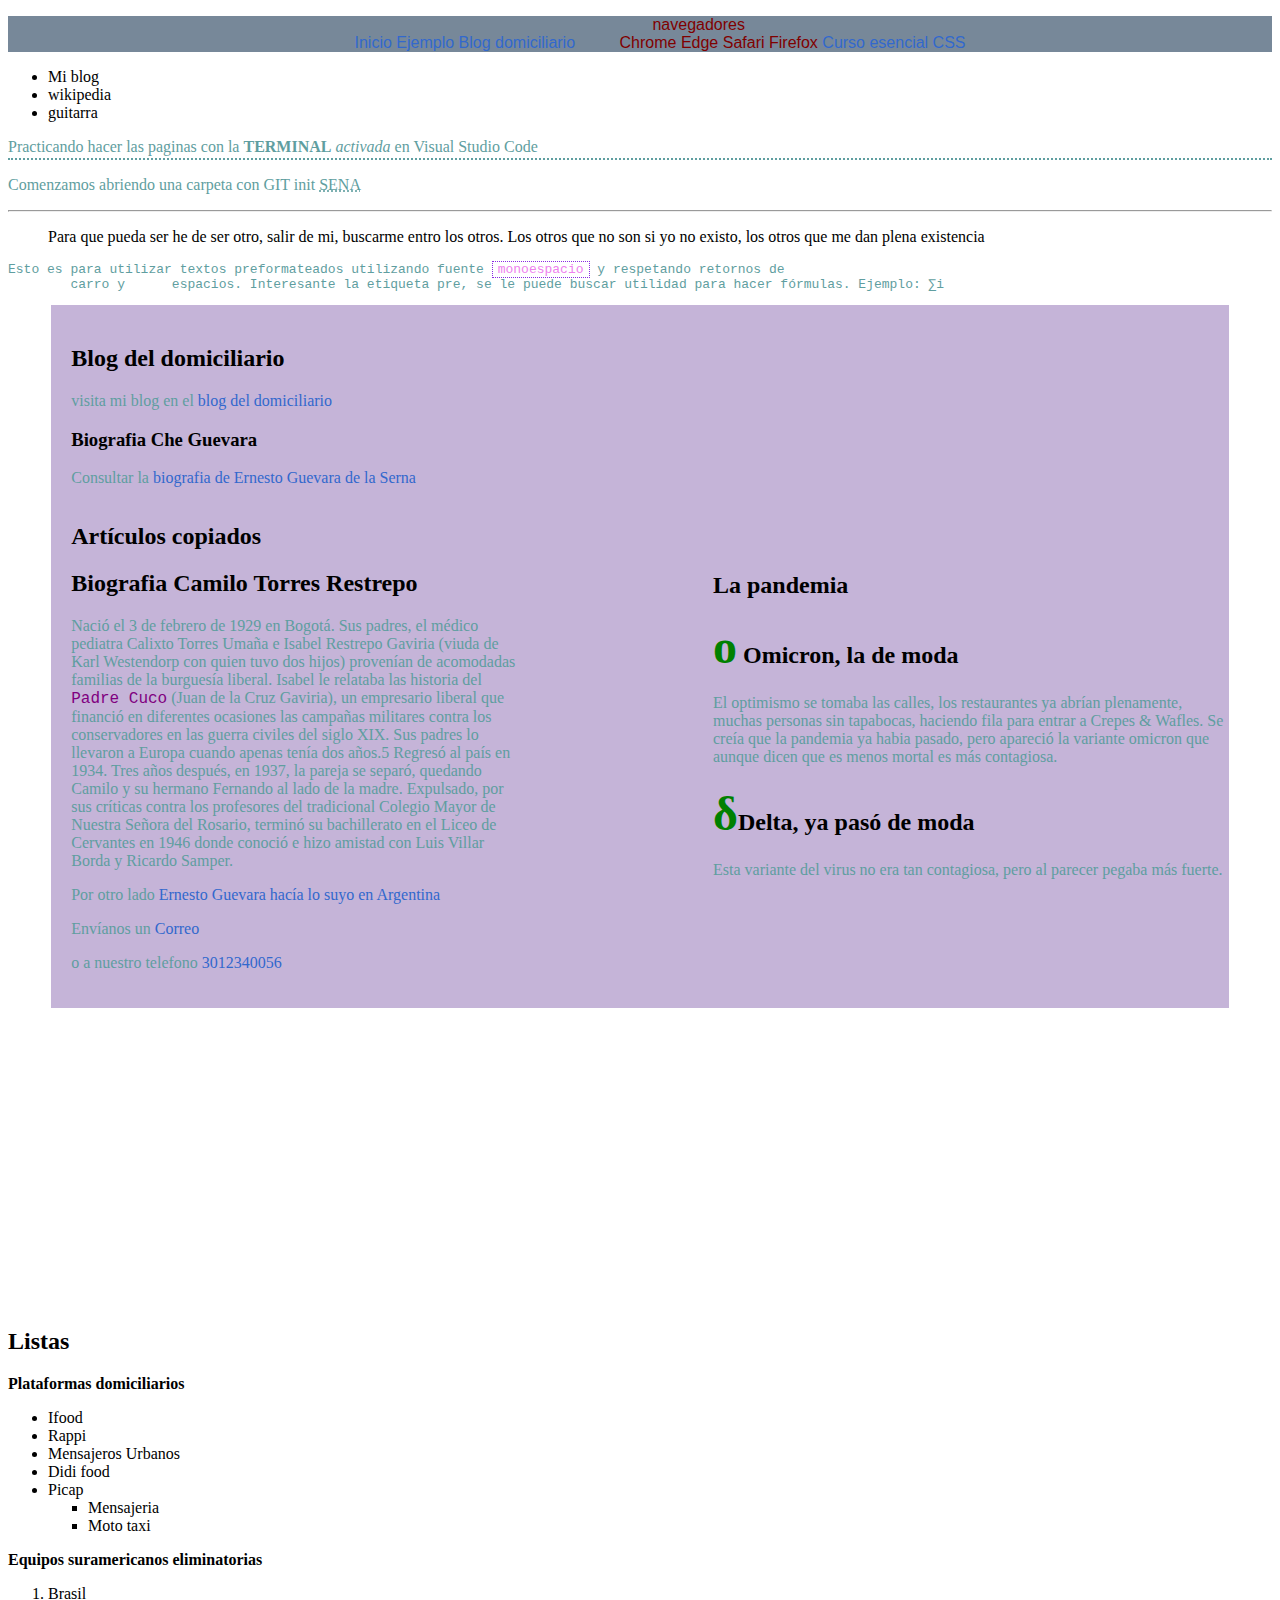
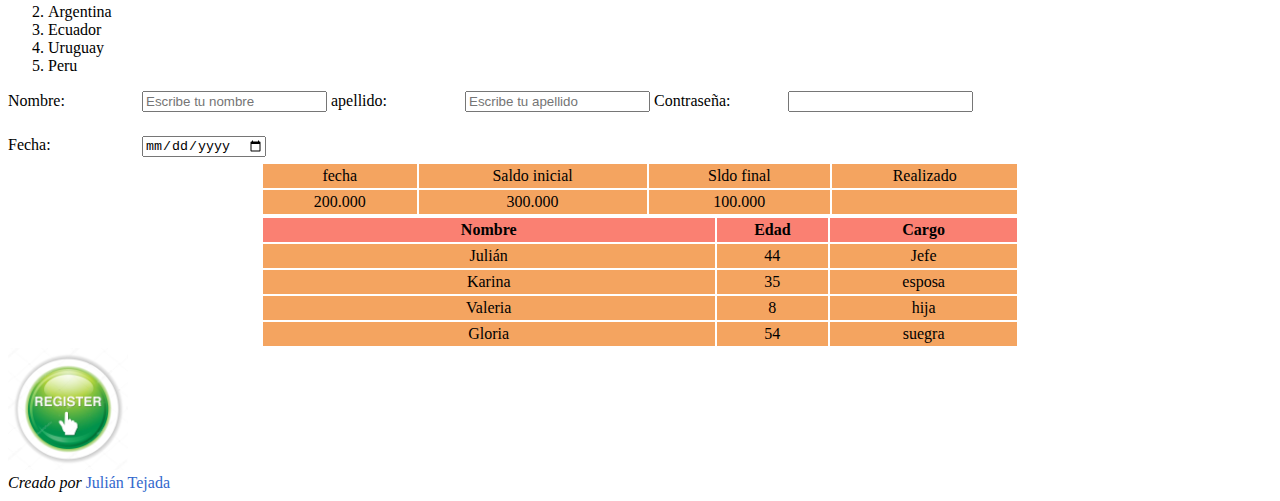
<file: index.html>
<!DOCTYPE html>
<html lang="es">
<head>
    <meta charset="UTF-8">
    <meta name="viewport" content="width=device-width, initial-scale=1.0">
    <title>Curso HTML CSS GIT Y TERMINAL</title>
    <link rel="stylesheet" href="estilos/estilos.css">
    <!-- <script src="codigo.js" type="text/javascript">
    </script> -->
</head>
<body onload="saludar()">
    <header>
        <nav id="horizontal">
           <ul>
               <li> <a href="#">Inicio</li>
               <li> <a href="www.ejemplo.com">Ejemplo</a></li>
               <li> <a href="https://juliantejada.com">Blog</a></li>
               <li> <a href="https://domiciliarios.com.co">domiciliario</a></li>
               <li>navegadores
                   <ul>
                    <li>Chrome</li>
                    <li>Edge</li>
                    <li>Safari</li>
                    <li>Firefox</li>
                   </ul>
               </li>
               <li><a href="esencial-css.html" target="_blank">Curso esencial CSS</a></li>
           </ul>
        </nav>
    </header>
    <aside>
        <nav id="vertical">
            <ul>
                <li>Mi blog</li>
                <li>wikipedia</li>
                <li>guitarra</li>
            </ul>
        </nav>
    </aside>
    <p style="border-bottom: 2px dotted; padding-bottom: 2px;">Practicando hacer las paginas con la <strong>TERMINAL</strong> <em>activada</em> en Visual Studio Code</p>
    <p>Comenzamos abriendo una carpeta con GIT init <acronym title="Servicio Nacional de Aprendizaje">SENA</acronym></p>
    <hr>
    <blockquote>Para que pueda ser he de ser otro, salir de mi, buscarme entro los otros. Los otros que no son si yo no existo, los otros que me dan plena existencia</blockquote>
    <pre><p>Esto es para utilizar textos preformateados utilizando fuente <span class="bordecito">monoespacio</span> y respetando retornos de 
        carro y      espacios. Interesante la etiqueta pre, se le puede buscar utilidad para hacer fórmulas. Ejemplo: &sum;i</p></pre>
    <div id="contenido">
        <section class="blog">
            <h2>Blog del domiciliario</h2>
            <p>visita mi blog en el <a href="https://domiciliarios.com.co" target="_blank">blog del domiciliario</a></p>
        </section>
        <h3>Biografia Che Guevara</h3>
        <p>Consultar la <a href="blog.html" target="_blank">biografia de Ernesto Guevara de la Serna</a></p>
        <div class="bloque_izquierda">
            <h2>Artículos copiados</h2>
            <article>
                <h2>Biografia Camilo Torres Restrepo</h2>
                <p>
                    Nació el 3 de febrero de 1929 en Bogotá. Sus padres, el médico pediatra Calixto Torres Umaña e Isabel Restrepo Gaviria (viuda de Karl Westendorp con quien tuvo dos hijos) provenían de acomodadas familias de la burguesía liberal. Isabel le relataba las historia del <span id="curas">Padre Cuco</span> (Juan de la Cruz Gaviria), un empresario liberal que financió en diferentes ocasiones las campañas militares contra los conservadores en las guerra civiles del siglo XIX.
                    
                    Sus padres lo llevaron a Europa cuando apenas tenía dos años.5​ Regresó al país en 1934. Tres años después, en 1937, la pareja se separó, quedando Camilo y su hermano Fernando al lado de la madre. Expulsado, por sus críticas contra los profesores del tradicional Colegio Mayor de Nuestra Señora del Rosario, terminó su bachillerato en el Liceo de Cervantes en 1946 donde conoció e hizo amistad con Luis Villar Borda y Ricardo Samper.</p>
                    <p>Por otro lado <a href="blog.html#cheAr" target="_blank">Ernesto Guevara hacía lo suyo en Argentina</a></p>
                    <p>Envíanos un <a href="mailto:contacto@juliantejada.com">Correo</a></p>
                    <p>o a nuestro telefono <a href="tel:3012340056">3012340056</a></p>
            </article>
        </div>
        <div class="bloque_derecha">
            <section>
                    <h2>La pandemia</h2>
                    <h2><span class="varVirus">&omicron;</span> Omicron, la de moda</h2>
                    <p>El optimismo se tomaba las calles, los restaurantes ya abrían plenamente, muchas personas sin tapabocas, haciendo fila para entrar a Crepes & Wafles. Se creía que la pandemia ya habia pasado, pero apareció la variante omicron que aunque dicen que es menos mortal es más contagiosa.</p>
                    <h2><span class="varVirus">&delta;</span>Delta, ya pasó de moda</h2>
                    <p>Esta variante del virus no era tan contagiosa, pero al parecer pegaba más fuerte.</p>
            </section>
        </div>
    </div>
    <iframe src="https://wikipedia.com" frameborder="1">
    </iframe>
    <section>
        <h2>Listas</h2>
        <strong>Plataformas domiciliarios</strong>
        <ul>
            <li>Ifood</li>
            <li>Rappi</li>
            <li>Mensajeros Urbanos</li>
            <li>Didi food</li>
            <li>Picap
                <ul>
                    <li>Mensajeria</li>
                    <li>Moto taxi</li>
                </ul>
            </li>
        </ul>
        <strong>Equipos suramericanos eliminatorias</strong>
        <ol>
            <li>Brasil</li>
            <li>Argentina</li>
            <li>Ecuador</li>
            <li>Uruguay</li>
            <li>Peru</li>
        </ol>
    </section>
    <!-- Insertando un formulario pero todavia no esta el php. Verificando si los comentarios hacen parte del contenido de git -->
    <form action="https://juliantejada.com/formulario.php" method="POST">
        <label for="nombre">Nombre:</label>
        <input type="text" name="nombre" id="nombre" placeholder="Escribe tu nombre">
        <label for="apellido">apellido:</label>
        <input type="text" name="apellido" id="apellido" placeholder="Escribe tu apellido">
        <label for="password">Contraseña:</label>
        <input type="password" name="password" id="password"></form>
        <br/>
        <label for="fecha">Fecha:</label>
        <input type="date" name="fecha" id="fecha">
    </form>
    <table>
        <!-- Haciendo una tabla sencilla herada el css -->
        <tr>
            <td>fecha</td>
            <td>Saldo inicial</td>
            <td>Sldo final</td>
            <td>Realizado</td>
        </tr>
        <tr>
            <td>200.000</td>
            <td>300.000</td>
            <td>100.000</td>
        </tr>
    </table>
    <table>
        <thead>
            <tr>
                <th class="col1">Nombre</th>
                <th class="col2">Edad</th>
                <th class="col3">Cargo</th>
            </tr>
        </thead>
        <tbody>
            <tr>
                <td>Julián</td>
                <td>44</td>
                <td>Jefe</td>
            </tr>
            <tr>
                <td>Karina</td>
                <td>35</td>
                <td>esposa</td>
            </tr>
            <tr>
                <td>Valeria</td>
                <td>8</td>
                <td>hija</td>
            </tr>
            <tr>
                <td>Gloria</td>
                <td>54</td>
                <td>suegra</td>
            </tr>
        </tbody>
    </table>
    <a href="registro.html" target="_blank"><img src="images/Btnregistrarse.jpg" alt="Botón registro" class="boton"></a>
    <footer>
        <em>Creado por</em> <a href="https://juliantejada.com" rel="author" target="_blank" title="Web de Julian Tejada">Julián Tejada</a>
    </footer>
</body>
</html>
</file>
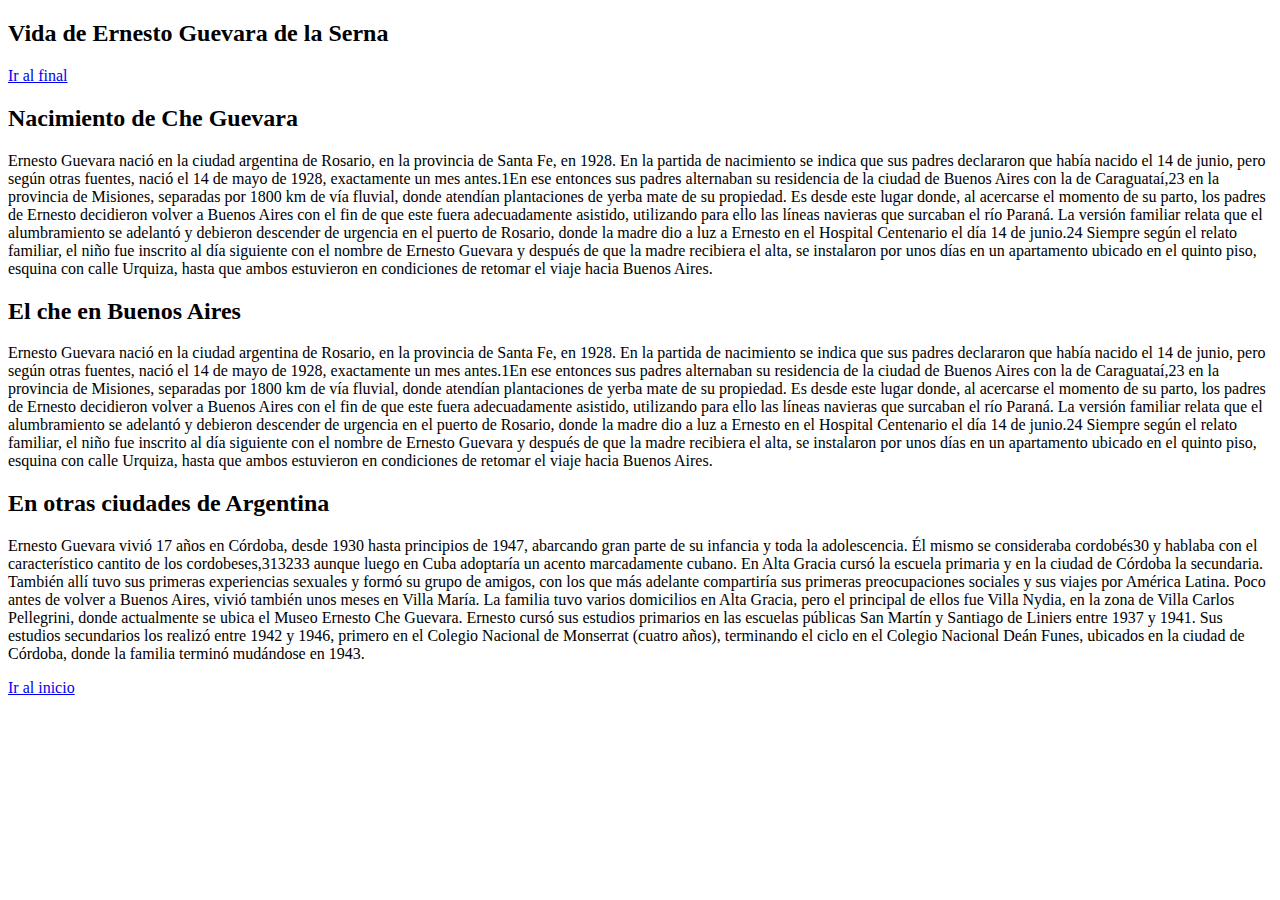
<file: blog.html>
<!DOCTYPE html>
<html lang="en">
<head>
    <meta charset="UTF-8">
    <meta name="viewport" content="width=device-width, initial-scale=1.0">
    <title>Blog personal don Jose</title>
</head>
<body>
    <section>
        <h2 id="inicio">Vida de Ernesto Guevara de la Serna</h2>
        <article>
            <p><a href="#final">Ir al final</a></p>
            <h2>Nacimiento de Che Guevara</h2>
            <p>Ernesto Guevara nació en la ciudad argentina de Rosario, en la provincia de Santa Fe, en 1928. En la partida de nacimiento se indica que sus padres declararon que había nacido el 14 de junio, pero según otras fuentes, nació el 14 de mayo de 1928, exactamente un mes antes.1​

                En ese entonces sus padres alternaban su residencia de la ciudad de Buenos Aires con la de Caraguataí,23​ en la provincia de Misiones, separadas por 1800 km de vía fluvial, donde atendían plantaciones de yerba mate de su propiedad. Es desde este lugar donde, al acercarse el momento de su parto, los padres de Ernesto decidieron volver a Buenos Aires con el fin de que este fuera adecuadamente asistido, utilizando para ello las líneas navieras que surcaban el río Paraná. La versión familiar relata que el alumbramiento se adelantó y debieron descender de urgencia en el puerto de Rosario, donde la madre dio a luz a Ernesto en el Hospital Centenario el día 14 de junio.24​ Siempre según el relato familiar, el niño fue inscrito al día siguiente con el nombre de Ernesto Guevara y después de que la madre recibiera el alta, se instalaron por unos días en un apartamento ubicado en el quinto piso, esquina con calle Urquiza, hasta que ambos estuvieron en condiciones de retomar el viaje hacia Buenos Aires.</p>
        </article>
        <article id="cheBA">
            <h2>El che en Buenos Aires</h2>
            <p>Ernesto Guevara nació en la ciudad argentina de Rosario, en la provincia de Santa Fe, en 1928. En la partida de nacimiento se indica que sus padres declararon que había nacido el 14 de junio, pero según otras fuentes, nació el 14 de mayo de 1928, exactamente un mes antes.1​

                En ese entonces sus padres alternaban su residencia de la ciudad de Buenos Aires con la de Caraguataí,23​ en la provincia de Misiones, separadas por 1800 km de vía fluvial, donde atendían plantaciones de yerba mate de su propiedad. Es desde este lugar donde, al acercarse el momento de su parto, los padres de Ernesto decidieron volver a Buenos Aires con el fin de que este fuera adecuadamente asistido, utilizando para ello las líneas navieras que surcaban el río Paraná. La versión familiar relata que el alumbramiento se adelantó y debieron descender de urgencia en el puerto de Rosario, donde la madre dio a luz a Ernesto en el Hospital Centenario el día 14 de junio.24​ Siempre según el relato familiar, el niño fue inscrito al día siguiente con el nombre de Ernesto Guevara y después de que la madre recibiera el alta, se instalaron por unos días en un apartamento ubicado en el quinto piso, esquina con calle Urquiza, hasta que ambos estuvieron en condiciones de retomar el viaje hacia Buenos Aires.</p>
        </article>
        <article>
            <h2 id="cheAr">En otras ciudades de Argentina</h2>
            <p>Ernesto Guevara vivió 17 años en Córdoba, desde 1930 hasta principios de 1947, abarcando gran parte de su infancia y toda la adolescencia. Él mismo se consideraba cordobés30​ y hablaba con el característico cantito de los cordobeses,31​32​33​ aunque luego en Cuba adoptaría un acento marcadamente cubano. En Alta Gracia cursó la escuela primaria y en la ciudad de Córdoba la secundaria. También allí tuvo sus primeras experiencias sexuales y formó su grupo de amigos, con los que más adelante compartiría sus primeras preocupaciones sociales y sus viajes por América Latina. Poco antes de volver a Buenos Aires, vivió también unos meses en Villa María.

                La familia tuvo varios domicilios en Alta Gracia, pero el principal de ellos fue Villa Nydia, en la zona de Villa Carlos Pellegrini, donde actualmente se ubica el Museo Ernesto Che Guevara.
                
                Ernesto cursó sus estudios primarios en las escuelas públicas San Martín y Santiago de Liniers entre 1937 y 1941. Sus estudios secundarios los realizó entre 1942 y 1946, primero en el Colegio Nacional de Monserrat (cuatro años), terminando el ciclo en el Colegio Nacional Deán Funes, ubicados en la ciudad de Córdoba, donde la familia terminó mudándose en 1943.</p>
        </article>
        <p id="final"><a href="#inicio">Ir al inicio</a></p>
    </section>
</body>
</html>
</file>
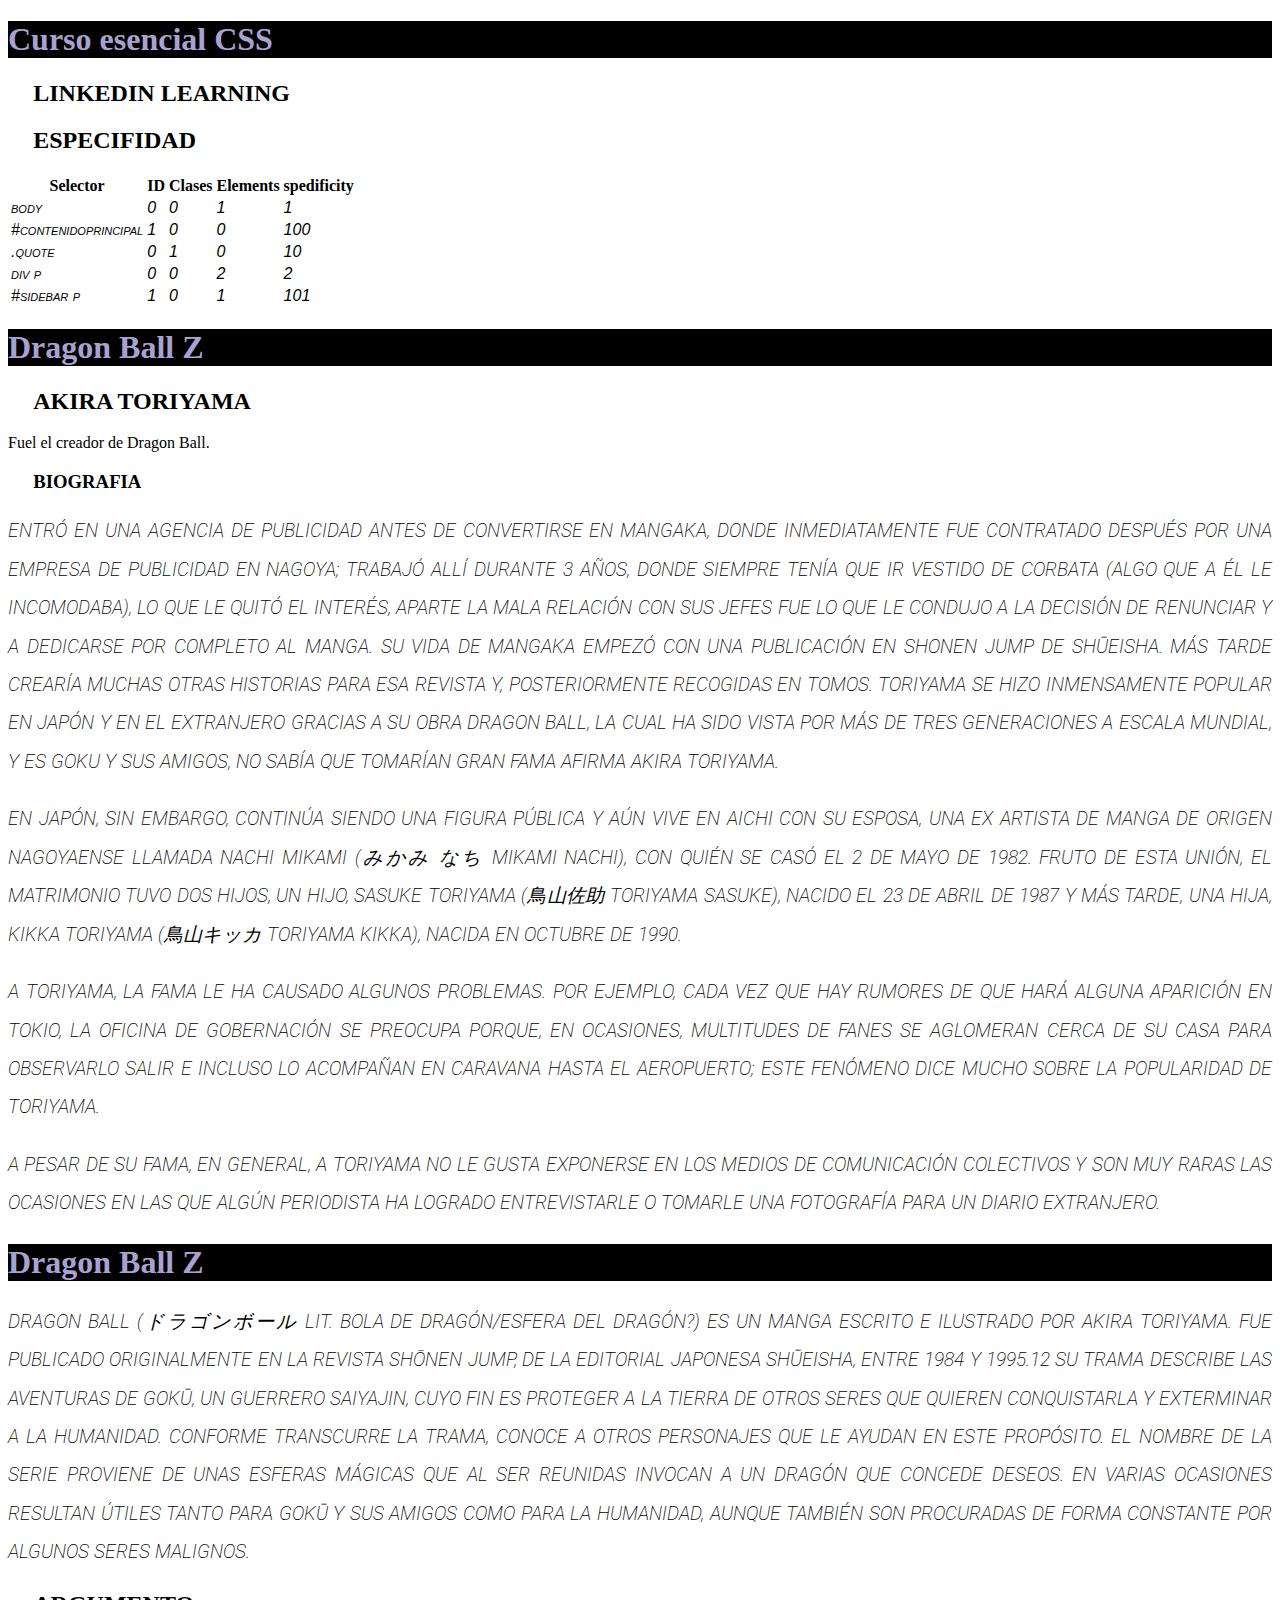
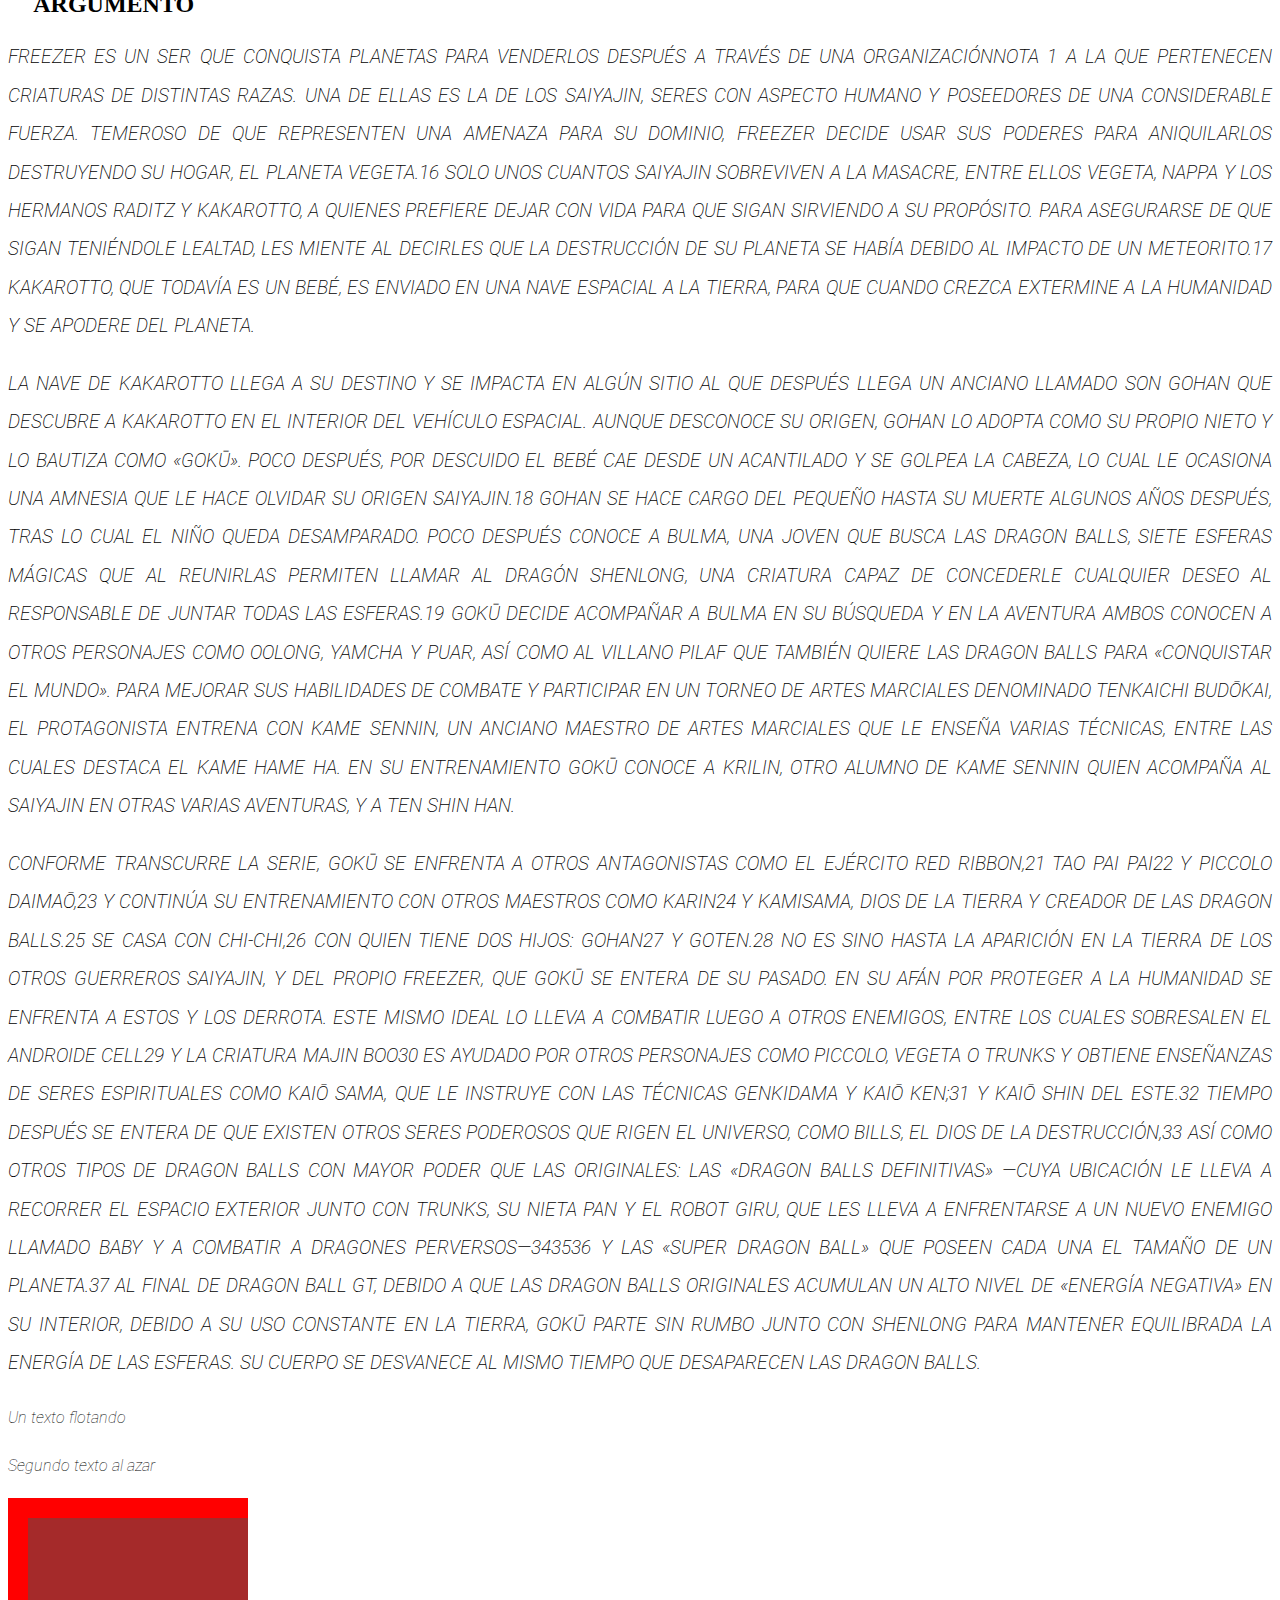
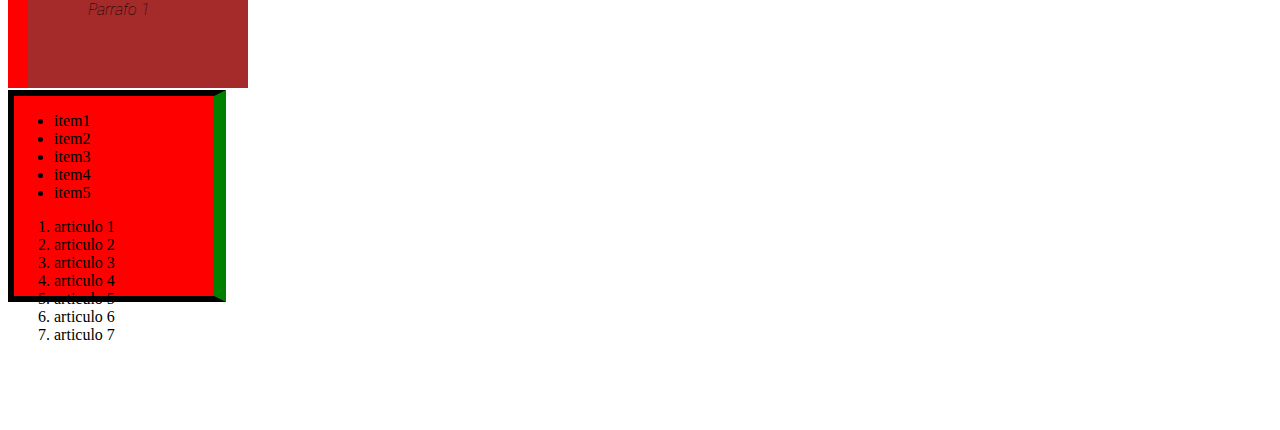
<file: esencial-css.html>
<!DOCTYPE html>
<html lang="es">
<head>
    <meta charset="UTF-8">
    <meta name="viewport" content="width=device-width, initial-scale=1.0">
    <title>Curso esencial CSS linkedin learning</title>
    <link rel="preconnect" href="https://fonts.googleapis.com">
    <link rel="preconnect" href="https://fonts.gstatic.com" crossorigin>
    <link href="https://fonts.googleapis.com/css2?family=Merienda+One&family=Roboto:ital,wght@0,300;1,400&display=swap" rel="stylesheet">
    <link rel="stylesheet" href="estilos/estilo-curso-css.css">

    
</head>
<body>
    <header>
        <h1>Curso esencial CSS</h1>
    <h2>Linkedin Learning</h2>
    </header>
    <nav>

    </nav>
    <aside>
        <section>
            <article>
                <h2>Especifidad</h2>
                <table>
                    <thead>
                        <tr>
                            <th>Selector</th>
                            <th>ID</th>
                            <th>Clases</th>
                            <th>Elements</th>
                            <th>spedificity</th>
                        </tr>
                    </thead>
                    <tbody>
                        <tr>
                            <td>body</td>
                            <td>0</td>
                            <td>0</td>
                            <td>1</td>
                            <td>1</td>
                        </tr>
                        <tr>
                            <td>#contenidoPrincipal</td>
                            <td>1</td>
                            <td>0</td>
                            <td>0</td>
                            <td>100</td>
                        </tr>
                        <tr>
                            <td>.quote</td>
                            <td>0</td>
                            <td>1</td>
                            <td>0</td>
                            <td>10</td>
                        </tr>
                        <tr>
                            <td>div p</td>
                            <td>0</td>
                            <td>0</td>
                            <td>2</td>
                            <td>2</td>
                        </tr>
                        <tr>
                            <td>#sidebar p</td>
                            <td>1</td>
                            <td>0</td>
                            <td>1</td>
                            <td>101</td>
                        </tr>
                    </tbody>
                </table>
            </article>
        </section>
    </aside>
    <section>
        <article>
            <header>
                <h1>Dragon Ball Z</h1>
            </header>
            <h2>Akira Toriyama</h2>
            Fuel el creador de Dragon Ball.
            <h3>Biografia</h3>
            <p>
                Entró en una Agencia de Publicidad antes de convertirse en mangaka, donde inmediatamente fue contratado después por una empresa de publicidad en Nagoya; trabajó allí durante 3 años, donde siempre tenía que ir vestido de corbata (algo que a él le incomodaba), lo que le quitó el interés, aparte la mala relación con sus jefes fue lo que le condujo a la decisión de renunciar y a dedicarse por completo al manga. Su vida de mangaka empezó con una publicación en Shonen Jump de Shūeisha. Más tarde crearía muchas otras historias para esa revista y, posteriormente recogidas en tomos. Toriyama se hizo inmensamente popular en Japón y en el extranjero gracias a su obra Dragon Ball, la cual ha sido vista por más de tres generaciones a escala mundial, y es Goku y sus amigos, no sabía que tomarían gran fama afirma Akira Toriyama.
            </p>
            <p>
                En Japón, sin embargo, continúa siendo una figura pública y aún vive en Aichi con su esposa, una ex artista de manga de origen nagoyaense llamada Nachi Mikami (みかみ なち Mikami Nachi), con quién se casó el 2 de mayo de 1982. Fruto de esta unión, el matrimonio tuvo dos hijos, un hijo, Sasuke Toriyama (鳥山佐助 Toriyama Sasuke), nacido el 23 de abril de 1987 y más tarde, una hija, Kikka Toriyama (鳥山キッカ Toriyama Kikka), nacida en octubre de 1990.
            </p>
            <p>
                A Toriyama, la fama le ha causado algunos problemas. Por ejemplo, cada vez que hay rumores de que hará alguna aparición en Tokio, la oficina de gobernación se preocupa porque, en ocasiones, multitudes de fanes se aglomeran cerca de su casa para observarlo salir e incluso lo acompañan en caravana hasta el aeropuerto; este fenómeno dice mucho sobre la popularidad de Toriyama.
            </p>
            <p>
                A pesar de su fama, en general, a Toriyama no le gusta exponerse en los medios de comunicación colectivos y son muy raras las ocasiones en las que algún periodista ha logrado entrevistarle o tomarle una fotografía para un diario extranjero.
            </p>
        </article>
        <article>
            <header>
                <h1>Dragon Ball Z</h1>
                <p>
                    Dragon Ball (ドラゴンボール lit. Bola de dragón/Esfera del dragón?) es un manga escrito e ilustrado por Akira Toriyama. Fue publicado originalmente en la revista Shōnen Jump, de la editorial japonesa Shūeisha, entre 1984 y 1995.1​2​ Su trama describe las aventuras de Gokū, un guerrero saiyajin, cuyo fin es proteger a la Tierra de otros seres que quieren conquistarla y exterminar a la humanidad. Conforme transcurre la trama, conoce a otros personajes que le ayudan en este propósito. El nombre de la serie proviene de unas esferas mágicas que al ser reunidas invocan a un dragón que concede deseos. En varias ocasiones resultan útiles tanto para Gokū y sus amigos como para la humanidad, aunque también son procuradas de forma constante por algunos seres malignos.
                </p>
                <h2>Argumento</h2>
                <p>
                    Freezer es un ser que conquista planetas para venderlos después a través de una organizaciónNota 1​ a la que pertenecen criaturas de distintas razas. Una de ellas es la de los saiyajin, seres con aspecto humano y poseedores de una considerable fuerza. Temeroso de que representen una amenaza para su dominio, Freezer decide usar sus poderes para aniquilarlos destruyendo su hogar, el planeta Vegeta.16​ Solo unos cuantos saiyajin sobreviven a la masacre, entre ellos Vegeta, Nappa y los hermanos Raditz y Kakarotto, a quienes prefiere dejar con vida para que sigan sirviendo a su propósito. Para asegurarse de que sigan teniéndole lealtad, les miente al decirles que la destrucción de su planeta se había debido al impacto de un meteorito.17​ Kakarotto, que todavía es un bebé, es enviado en una nave espacial a la Tierra, para que cuando crezca extermine a la humanidad y se apodere del planeta.
                </p>
                <p>
                    La nave de Kakarotto llega a su destino y se impacta en algún sitio al que después llega un anciano llamado Son Gohan que descubre a Kakarotto en el interior del vehículo espacial. Aunque desconoce su origen, Gohan lo adopta como su propio nieto y lo bautiza como «Gokū». Poco después, por descuido el bebé cae desde un acantilado y se golpea la cabeza, lo cual le ocasiona una amnesia que le hace olvidar su origen saiyajin.18​ Gohan se hace cargo del pequeño hasta su muerte algunos años después, tras lo cual el niño queda desamparado. Poco después conoce a Bulma, una joven que busca las Dragon Balls, siete esferas mágicas que al reunirlas permiten llamar al dragón Shenlong, una criatura capaz de concederle cualquier deseo al responsable de juntar todas las esferas.19​ Gokū decide acompañar a Bulma en su búsqueda y en la aventura ambos conocen a otros personajes como Oolong, Yamcha y Puar, así como al villano Pilaf que también quiere las Dragon Balls para «conquistar el mundo». Para mejorar sus habilidades de combate y participar en un torneo de artes marciales denominado Tenkaichi Budōkai, el protagonista entrena con Kame Sennin, un anciano maestro de artes marciales que le enseña varias técnicas, entre las cuales destaca el Kame Hame Ha. En su entrenamiento Gokū conoce a Krilin, otro alumno de Kame Sennin quien acompaña al saiyajin en otras varias aventuras, y a Ten Shin Han.
                </p>
                <p>
                    Conforme transcurre la serie, Gokū se enfrenta a otros antagonistas como el ejército Red Ribbon,21​ Tao Pai Pai22​ y Piccolo Daimaō,23​ y continúa su entrenamiento con otros maestros como Karin24​ y Kamisama, dios de la Tierra y creador de las Dragon Balls.25​ Se casa con Chi-Chi,26​ con quien tiene dos hijos: Gohan27​ y Goten.28​ No es sino hasta la aparición en la Tierra de los otros guerreros saiyajin, y del propio Freezer, que Gokū se entera de su pasado. En su afán por proteger a la humanidad se enfrenta a estos y los derrota. Este mismo ideal lo lleva a combatir luego a otros enemigos, entre los cuales sobresalen el androide Cell29​ y la criatura Majin Boo30​ Es ayudado por otros personajes como Piccolo, Vegeta o Trunks y obtiene enseñanzas de seres espirituales como Kaiō Sama, que le instruye con las técnicas Genkidama y Kaiō Ken;31​ y Kaiō Shin del Este.32​ Tiempo después se entera de que existen otros seres poderosos que rigen el universo, como Bills, el dios de la destrucción,33​ así como otros tipos de Dragon Balls con mayor poder que las originales: las «Dragon Balls definitivas» —cuya ubicación le lleva a recorrer el espacio exterior junto con Trunks, su nieta Pan y el robot Giru, que les lleva a enfrentarse a un nuevo enemigo llamado Baby y a combatir a dragones perversos—34​35​36​ y las «Super Dragon Ball» que poseen cada una el tamaño de un planeta.37​ Al final de Dragon Ball GT, debido a que las Dragon Balls originales acumulan un alto nivel de «energía negativa» en su interior, debido a su uso constante en la Tierra, Gokū parte sin rumbo junto con Shenlong para mantener equilibrada la energía de las esferas. Su cuerpo se desvanece al mismo tiempo que desaparecen las Dragon Balls.
                </p>
            </header>
        </article>
    </section>
    <div>
        <p>Un texto flotando</p>
        <p>Segundo texto al azar</p>
    </div>
    <div id="contenedor">
        <div id="contenido">
            <p>Parrafo 1</p>
        </div>
    </div>
    <div id="dos">
        <ul class="lista">
            <li class="items">item1</li>
            <li class="items">item2</li>
            <li class="items">item3</li>
            <li class="items">item4</li>
            <li class="items">item5</li>
        </ul>
        <ol id="ordenados">
            <li class="articulos">articulo 1</li>
            <li class="articulos">articulo 2</li>
            <li class="articulos">articulo 3</li>
            <li class="articulos">articulo 4</li>
            <li class="articulos">articulo 5</li>
            <li class="articulos">articulo 6</li>
            <li class="articulos">articulo 7</li>
        </ol>
    </div>
    <div id="tres">
        
    </div>
</body>
</html>
</file>
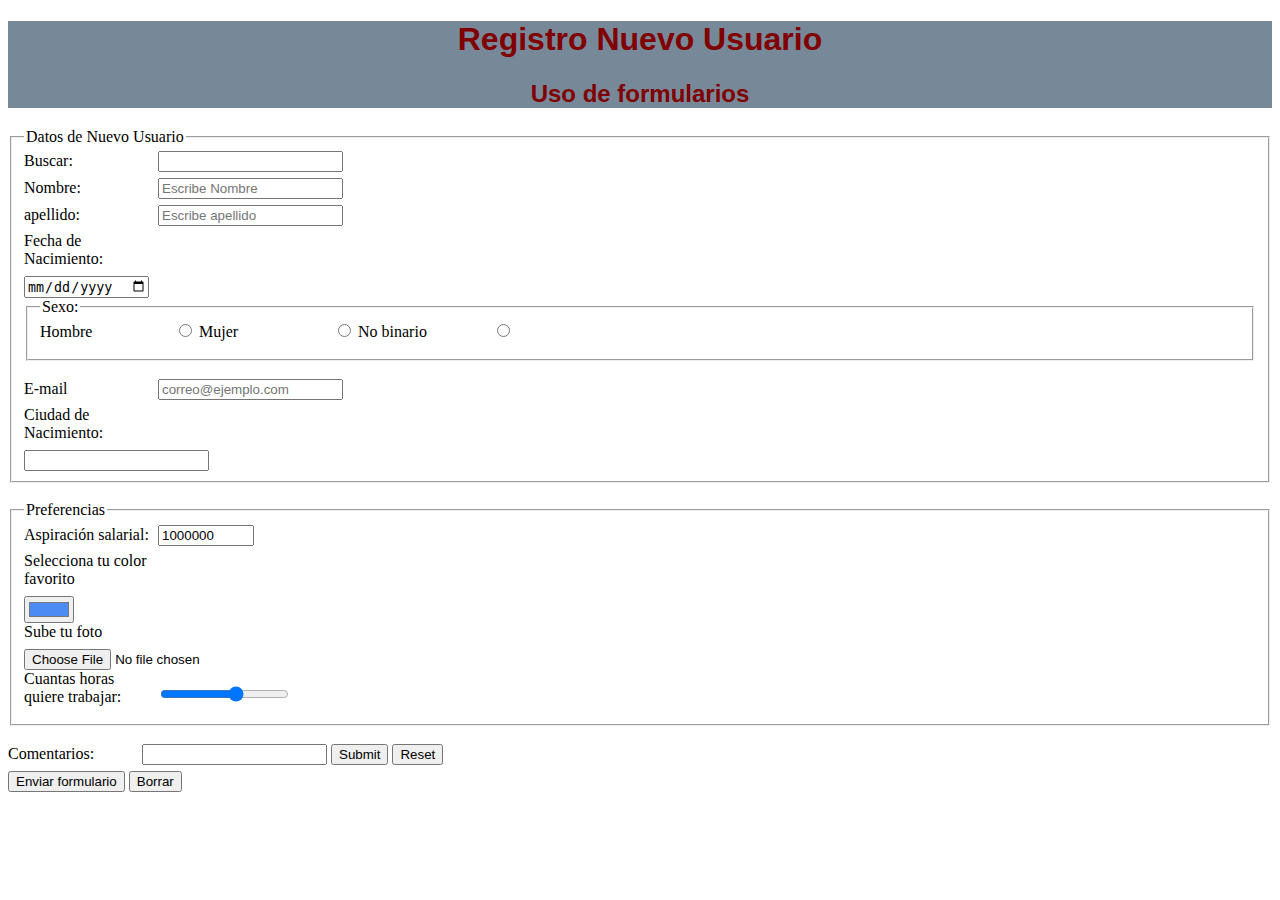
<file: registro.html>
<!DOCTYPE html>
<html lang="es">
<head>
    <meta charset="UTF-8">
    <meta http-equiv="X-UA-Compatible" content="IE=edge">
    <meta name="viewport" content="width=device-width, initial-scale=1.0">
    <title>Formulario de regitro</title>
    <link rel="stylesheet" href="estilos/estilos.css">
</head>
<body>
    <header>
        <h1>Registro Nuevo Usuario</h1>
        <h2>Uso de formularios</h2>
    </header>
    <form action="https://juliantejada.com/registrousuario.php" method="post">
        <fieldset>
            <legend>Datos de Nuevo Usuario</legend>
            <label for="busqueda">Buscar: </label>
            <input type="search" name="busqueda" id="busqueda"><br/>
            <label for="nombreNvo">Nombre: </label>
            <input type="text" name="nombreNvo" id="nombreNvo" placeholder="Escribe Nombre">
            <br/>
            <label for="apellidoNvo">apellido: </label>
            <input type="text" name="apellidoNvo" id="apellidoNvo" placeholder="Escribe apellido"><br/>
            <label for="fechaNacimiento">Fecha de Nacimiento: </label><br/>
            <input type="date" name="fechaNacimiento" id="fechaNacimiento"><br/>
            <fieldset>
                <legend>Sexo:</legend>
                <label for="hombre">Hombre</label>
            <input type="radio" name="sexo" id="hombre" value="hombre">
            <label for="mujer">Mujer</label>
            <input type="radio" name="sexo" id="mujer" value="mujer">
            <label for="noBinario">No binario</label>
            <input type="radio" name="sexo" id="noBinario" value="noBinario">
            </fieldset>
            <br/>
            <label for="correo">E-mail</label>
            <input type="email" name="correo" id="correo" placeholder="correo@ejemplo.com" multiple>
            <br/>
            <label for="ciudad_nacimiento">Ciudad de Nacimiento: </label><br/>
            <input type="text" name="ciudad_nacimiento" id="ciudad_nacimiento" list="lista_ciudad_nacimiento">
            <datalist id="lista_ciudad_nacimiento">
                <option value="Honda">
                <option value="Bogota">
                <option value="Bucaramanga">
                <option value="Ibague">
            </datalist>
            
        </fieldset>
        <br/>
        <fieldset>
            <legend>Preferencias</legend>
            <label for="aspiraSalario">Aspiración salarial: </label>
            <input type="number" min="1000000" max="8000000" step="100000" value="1000000" name="aspiraSalario" id="aspiraSalario"><br/>
            <label for="colorFavorito">Selecciona tu color favorito</label><br/>
            <input type="color" value="#4B8BF4" name="colorFavorito" id="colorFavorito"> <br/>
            <label for="fotoPerfil">Sube tu foto</label><br/>
            <input type="file" name="fotoPerfil" id="fotoPerfil"><br/>
            <label for="horasLaborales">Cuantas horas quiere trabajar:</label>
            <input type="range" name="horasLaborales" id="horasLaborales" min="2" max="12" value="8">
            
        </fieldset>
        <br/>
        <label for="comentarios">Comentarios: </label>
        <input type="textarea" name="comentarios" id="comentarios">
        <input type="submit">
        <input type="reset"><br/>
        <button type="submit">Enviar formulario</button>
        <button type="reset">Borrar</button>
    </form>
</body>
</html>
</file>
<file: estilos/estilos.css>
.bordecito {
    border:  1px dotted blueviolet;
    
    padding-left: 5px;
    padding-right: 5px;
    color: violet;
}
p {
    color: cadetblue;
}
a {
    color: rgb(50, 104, 205);
    text-decoration: none;

}
a:hover {
    color: rgb(56, 173, 20);
    font-size: large;
}
#curas {
    color: purple;
    font-size: medium;
    font-family: 'Courier New', Courier, monospace;
}
.varVirus {
    font-size: 2em;
    color: green;

}
#contenido {
    width: 90%;
    margin: auto;
    padding: 20px;
    background-color: rgb(197, 180, 216);

}
.bloque_izquierda {
    display: inline-block;
    width: 40%;
}
.bloque_derecha {
    position: absolute;
    bottom: 5px;
    right: 10px;
    width: 40%;
    padding-right: 45px;
}
ul ul {
    list-style: square;
    
}
#horizontal ul li{
    display: inline-block;
    text-decoration: none;
}
table {
    border-collapse: collapse;
    width: 60%;
    margin: auto;
}
table, td, th {
    border: double 2px #333333;
    border-color: white;
    text-align: center;
    background-color: sandybrown;
}
th.col2 {
    width: 15%;
}
th.col3 {
    width: 25%;
}
td, th {
    padding: 3px;
}
th {
    background-color: salmon;
}
iframe{
    border: salmon;
    margin: auto;
    display: block;
    width: 80%;
    height: 300px;

}
.boton {
    width: 120px;
    text-align: center;
}
label {
    width: 130px;
    display: inline-block;
    margin-bottom: 8px;
}
header {
    text-align: center;
    background-color: lightslategray;
    color: maroon;
    font-family: 'Franklin Gothic Medium', 'Arial Narrow', Arial, sans-serif;
}
</file>
<file: estilos/estilo-curso-css.css>
h1{
    color: rgb(169, 162, 209);
    font-size: 2em;
    background-color: rgb(0, 0, 0);
}
h2, h3 {
    font-family: 'Merienda One', cursive;
    text-transform: uppercase;
    text-indent: 2%;
}
/* Utilizar modificadores de fuente, estilo font-style y ancho font-weight*/
p {
    font-weight: lighter;
    font-style: oblique;
    line-height: 2;
    font-family: 'Roboto', sans-serif;
    text-align: justify;
}
section p {
    font-size: 1.2em;
    font-weight: 200;
    font-style: italic;
    font-variant: small-caps;
    text-transform: uppercase;
    
}
table td {
    font-family: 'Franklin Gothic Medium', 'Arial Narrow', Arial, sans-serif;
    font-weight: 400;
    font-style: oblique;
    font-variant: small-caps;
    text-transform: lowercase;
    text-decoration: dashed;
}
#contenedor {
    width: 200px;
    height: 150px;
    background-color: red;
    padding: 20px;
    overflow: hidden;
    /* oculta lo que sobresale overflow*/
}
#contenido {
    width: 100px;
    height: 100px;
    background-color: brown;
    padding: 60px;
}
#dos {
    width: 200px;
    height: 200px;
    background-color: red;
    margin-top: 2px;
    border: solid 6px;
    border-right: solid 12px green;
}
/* div {
    background-color:cadetblue;
    padding: 1px;
    width: 100%;
}
div p {
   font-family: 'Courier New', Courier, monospace;
   color: brown; 
   font-size: larger;
   font-weight: 600;
   background-color: antiquewhite;
   El primer valor es el superior y de ahí en sentido a  manecillas del reloj
   padding: 10px 20px 15px 30px;
   margin: 4px 1px;
   width: 92%;
   border-top: 6px solid rebeccapurple;
   border-left: 4px dotted blue;
   border-bottom: 4px double black;
   border-right: 5px groove violet;
   text-align: center;
} */
#tres {
    width: 200px;
    height: 120px;
    background-image: images/Akira_Toriyama;
    
}
/*Colores por nombre:
https://www.w3.org/TR/2022/REC-css-color-3-20220118/
*/
</file>
